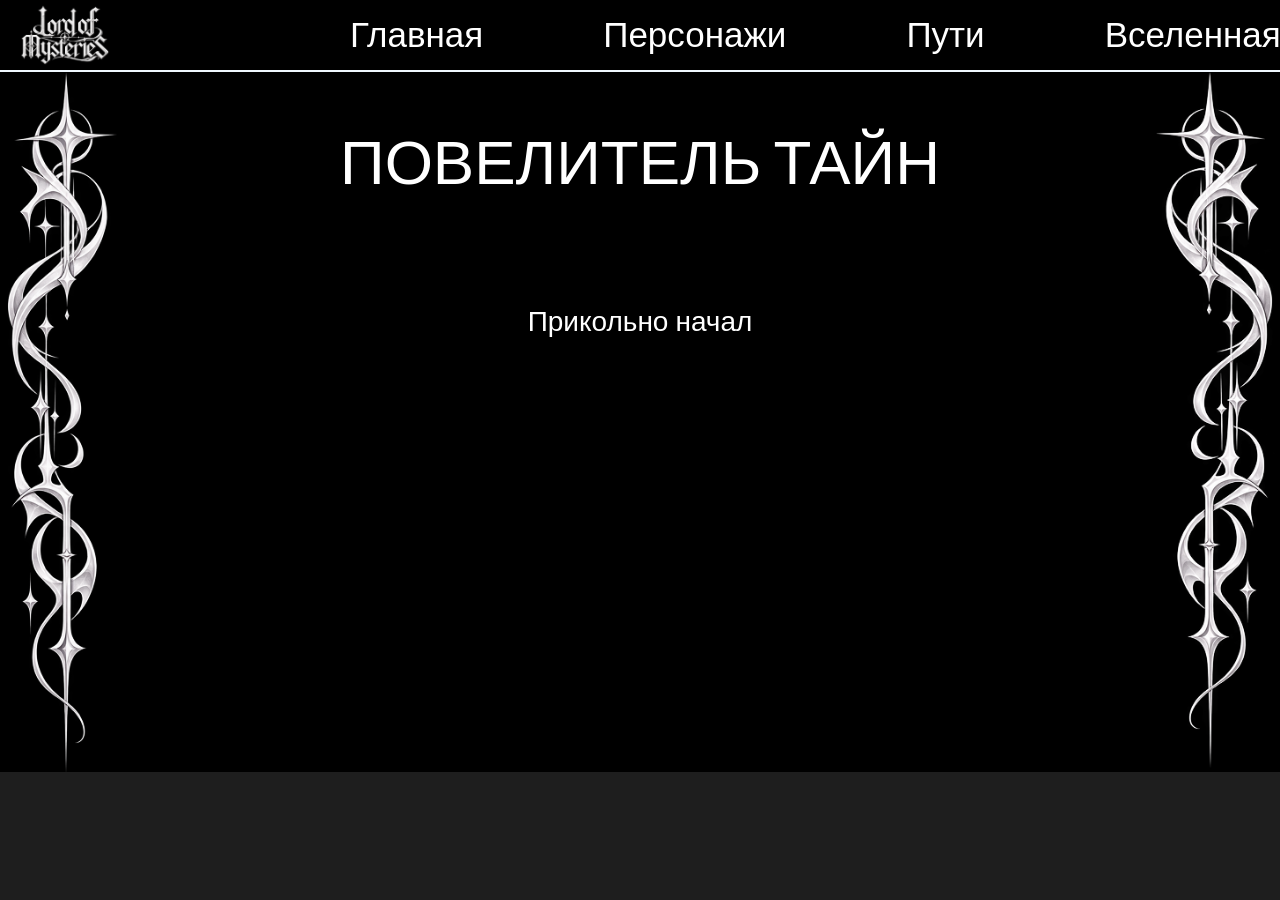
<file: index.html>
<!doctype html>
<html lang="ru">
  <head>
    <meta charset="UTF-8">
    <meta name="viewport" content="width=device-width, initial-scale=1.0" />
    <title>Lord of the Mystery</title>
    <link rel="stylesheet" href="style.css" />
    <link rel="shortcut icon" href="img-home/The Fool _ Lotm 1.svg" type="image/x-icon">
  <link rel="preconnect" href="https://fonts.googleapis.com">
<link rel="preconnect" href="https://fonts.gstatic.com" crossorigin>
<link href="https://fonts.googleapis.com/css2?family=DM+Sans:ital,opsz,wght@0,9..40,100..1000;1,9..40,100..1000&family=Poppins:ital,wght@0,100;0,200;0,300;0,400;0,500;0,600;0,700;0,800;0,900;1,100;1,200;1,300;1,400;1,500;1,600;1,700;1,800;1,900&display=swap" rel="stylesheet">
  </head>
  <body>
    <header>
      <img
        class="img-logo"
        src="img-home/c846ba49-0fe0-454b-b7e4-728c78301863 2 (1).svg  "
        alt=""
      />

      <nav class="navigation">
        <a href="./index.html">Главная</a>
        <a href="./Characters.html">Персонажи</a>
        <a href="#">Пути</a>
        <a href="#">Вселенная</a>
      </nav>

      <button class="menu-button">☰</button>
      <!-- че та надо потом -->
      <div class="side-menu">
        <button class="close-button">✕</button>

        <a href="index.html">Главная</a>
        <a href="Characters.html">Персонажи</a>
        <a href="#">Пути</a>
        <a href="#">Вселенная</a>
      </div>
      <!-- че та надо потом -->
    </header>

    <div class="line"></div>

    <main>
      <img src="img-home/Vector.png" class="border border-left" />
      <img src="img-home/Vector (1).png" class="border border-right" />

      <section class="hero">
        <h1>ПОВЕЛИТЕЛЬ ТАЙН</h1>

        <p>Прикольно начал</p>
      </section>
    </main>

    <script src="script.js"></script>
  </body>
</html>
</file>
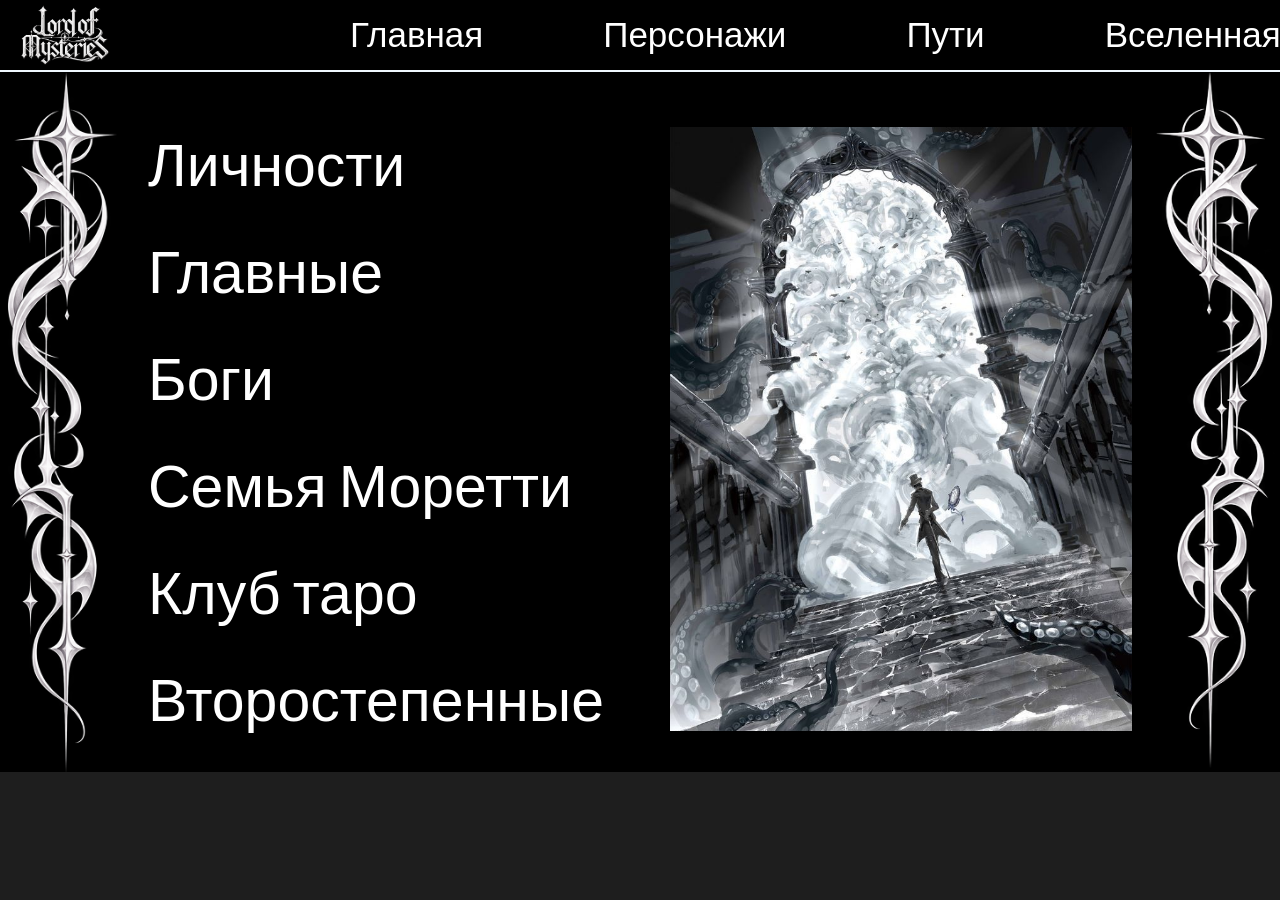
<file: Characters.html>
<!doctype html>
<html lang="ru">
  <head>
    <meta charset="UTF-8">
    <meta name="viewport" content="width=device-width, initial-scale=1.0" />
    <title>Lord of the Mistery</title>
    <link rel="stylesheet" href="Characters.css" />
    <link rel="shortcut icon" href="../img-home/The Fool _ Lotm 1.svg" type="image/x-icon"> 
<link rel="preconnect" href="https://fonts.googleapis.com">
<link rel="preconnect" href="https://fonts.gstatic.com" crossorigin>
<link href="https://fonts.googleapis.com/css2?family=DM+Sans:ital,opsz,wght@0,9..40,100..1000;1,9..40,100..1000&family=Poppins:ital,wght@0,100;0,200;0,300;0,400;0,500;0,600;0,700;0,800;0,900;1,100;1,200;1,300;1,400;1,500;1,600;1,700;1,800;1,900&display=swap" rel="stylesheet">
  </head>
  <body>
    <header>
      <img
        class="img-logo"
        src="Characters-img/c846ba49-0fe0-454b-b7e4-728c78301863 2 (1).png"
        alt=""
      />

      <nav class="navigation">
        <a href="./index.html">Главная</a>
        <a href="./Characters.html">Персонажи</a>
        <a href="#">Пути</a>
        <a href="#">Вселенная</a>
      </nav>

      <button class="menu-button">☰</button>
      <!-- че та надо потом -->
      <div class="side-menu">
        <button class="close-button">✕</button>

        <a href="#">Главная</a>
        <a href="#">Персонажи</a>
        <a href="#">Пути</a>
        <a href="#">Вселенная</a>
      </div>
      <!-- че та надо потом -->
    </header>

    <div class="line"></div>

    <main>
      <img src="Characters-img/Vector.png" class="border border-left" />
      <img src="Characters-img/Vector (1).png" class="border border-right" />
      <!-- Персонажи -->
      <div class="characters">
        <div class="character-list">
          <a href="Main.html" data-image="Characters-img/Group 5.svg">
            Личности
          </a>

          <a href="Main.html" data-image="Characters-img/Group 2.svg">
            Главные
          </a>

          <a href="Gods.html" data-image="Characters-img/Group 6.svg"> Боги </a>

          <a href="Moretti.html" data-image="Characters-img/Group 3.svg">
            Семья Моретти
          </a>

          <a href="Tarot.html" data-image="Characters-img/Group 1.svg">
            Клуб таро
          </a>

          <a href="Secondary.html" data-image="Characters-img/Group 4 (2).png">
            Второстепенные
          </a>
        </div>

        <div class="character-preview">
          <img
            id="character-image"
            src="Characters-img/90b10f5e3ac73c5d560e0931b9278ab6.jpg"
          />
        </div>
      </div>
      <!-- Персонажи -->
    </main>
    <script src="Characters.js"></script>
  </body>
</html>
</file>
<file: style.css>
* {
  margin: 0;
  padding: 0;
  box-sizing: border-box;
}
body {
  background: #1e1e1e;
  font-family: "DM Sans", sans-serif;
}
header {
  height: 70px;
  background: #000;

  display: flex;
  align-items: center;

  padding: 0 20px;
}
/* Ну вышка вообщем */
.img-logo {
  width: 90px;
}

.navigation {
  display: flex;
  gap: 120px;
  margin-left: 240px;
}
.navigation a {
    display: inline-block;
  color: white;
  text-decoration: none;
  font-size: 35px;
  transition: 0.3s ease;
}
.navigation a:hover {
  transform: scale(1.1);
    text-shadow: 0 0 10px rgba(255, 255, 255, 0.5);
}
/* Так ну это вышка там */
.menu-button {
  margin-left: auto;

  background: none;
  border: none;

  color: white;
  font-size: 52px;

  cursor: pointer;
}
/* скажем это тоже но я пока с этим нечего не делал */
.line {
  height: 2px;
  width: 100%;
  background-color: aliceblue;
}
/* Вышка заканчивается здесь */
main {
  position: relative;

  max-width: none;
  min-height: 700px;

  margin: 0 auto;

  background: #000;
}

.hero {
  text-align: center;
  padding-top: 50px;

  color: white;
}

.hero h1 {
  font-size: 62px;
  font-weight: 400;
}

.hero p {
  margin-top: 100px;
  font-size: 28px;
}

.border {
  position: absolute;
  top: 0;

  height: 100%;
}

.border-left {
  left: 0;
}

.border-right {
  right: 0;
}
/* Phone */
@media (max-width: 768px) {
  .header {
    height: 55px;
    padding: 0 10px;
  }

  .img-logo {
    width: 65px;
  }

  .navigation {
    display: none;
  }

  .menu-button {
    font-size: 28px;
  }

  main {
    min-height: 900px;
    width: 100%;
  }

  .hero {
    padding-top: 35px;
  }

  .hero h1 {
    font-size: 24px;
  }

  .hero p {
    font-size: 24px;
    margin-top: 30px;
  }

  .border {
    height: 100%;
    width: 90px;
    object-fit: contain;
  }
}
/* burger menu */

.side-menu {
  position: fixed;
  top: 0;
  right: -300px;

  width: 300px;
  height: 100vh;

  background: #111;

  transition: right 0.3s;
}

.side-menu.open {
  right: 0;
}

/* БУРГЕР */
</file>
<file: Characters.css>
* {
  margin: 0;
  padding: 0;
  box-sizing: border-box;
}
body {
  background: #1e1e1e;
  font-family: "DM Sans", sans-serif;
}
header {
  height: 70px;
  background: #000;

  display: flex;
  align-items: center;

  padding: 0 20px;
}
/* Вышка начинается да я тупой так что это мне надо  */
.img-logo {
  width: 90px;
}

.navigation {
  display: flex;
  gap: 120px;
  margin-left: 240px;
}
.navigation a {
  display: inline-block;
  color: white;
  text-decoration: none;
  font-size: 35px;
  transition: 0.3s;
}
.navigation a:hover {
  transform: scale(1.1);
  text-shadow: 0 0 10px rgba(255, 255, 255, 0.5);
}
/* здесь впринципе оно заканчивается не считая бургер над которым я еще не начал работать */
.menu-button {
  margin-left: auto;

  background: none;
  border: none;

  color: white;
  font-size: 52px;

  cursor: pointer;
}
/* так то здесь заканчивается */
.line {
  height: 2px;
  width: 100%;
  background-color: aliceblue;
}

main {
  position: relative;

  max-width: none;
  min-height: 700px;

  margin: 0 auto;

  background: #000;
}

.hero {
  text-align: center;
  padding-top: 50px;

  color: white;
}

.hero h1 {
  font-size: 62px;
  font-weight: 400;
}

.hero p {
  margin-top: 100px;
  font-size: 28px;
}
.border {
  position: absolute;
  top: 0;
  height: 100%;
  pointer-events: none;
}
.border-left {
  left: 0;
}

.border-right {
  right: 0;
}
/* Phone */
@media (max-width: 768px) {
  .header {
    height: 55px;
    padding: 0 10px;
  }

  .img-logo {
    width: 65px;
  }

  .navigation {
    display: none;
  }

  .menu-button {
    font-size: 28px;
  }

  main {
    min-height: 900px;
    width: 100%;
  }

  .hero {
    padding-top: 35px;
  }

  .hero h1 {
    font-size: 24px;
  }

  .hero p {
    font-size: 24px;
    margin-top: 30px;
  }

  .border {
    height: 100%;
    width: 90px;
    object-fit: contain;
  }
}
/* burger menu */

.side-menu {
  position: fixed;
  top: 0;
  right: -300px;

  width: 300px;
  height: 100vh;

  background: #111;

  transition: right 0.3s;
}

.side-menu.open {
  right: 0;
}

/* Персонажи */
.characters {
  display: flex;
  justify-content: space-between;
}

.character-list {
  display: flex;
  flex-direction: column;
  gap: 30px;
  margin-left: 148px;
  padding-top: 55px;
}

.character-list a {
  display: inline-block;
  color: white;
  text-decoration: none;
  font-size: 59px;
  width: max-content;

  transform-origin: left center;

  transition:
    transform 0.35s ease,
    color 0.35s ease,
    text-shadow 0.35s ease;
}
.character-list a:hover {
  transform: translateX(0px) scale(1.03);
  color: #d8d8d8;
  text-shadow: 0 0 12px rgba(255, 255, 255, 0.45);
}
  .character-preview {
    width: 462px;
    height: 690px;
    margin-right: 148px;
    padding-top: 55px;
      overflow: hidden;
  }

  .character-preview img {
    width: 462px;
    height: 604px;
    object-fit: cover;
      transition: opacity 0.4s ease, transform 0.5s ease;
  }
/*  */
</file>
